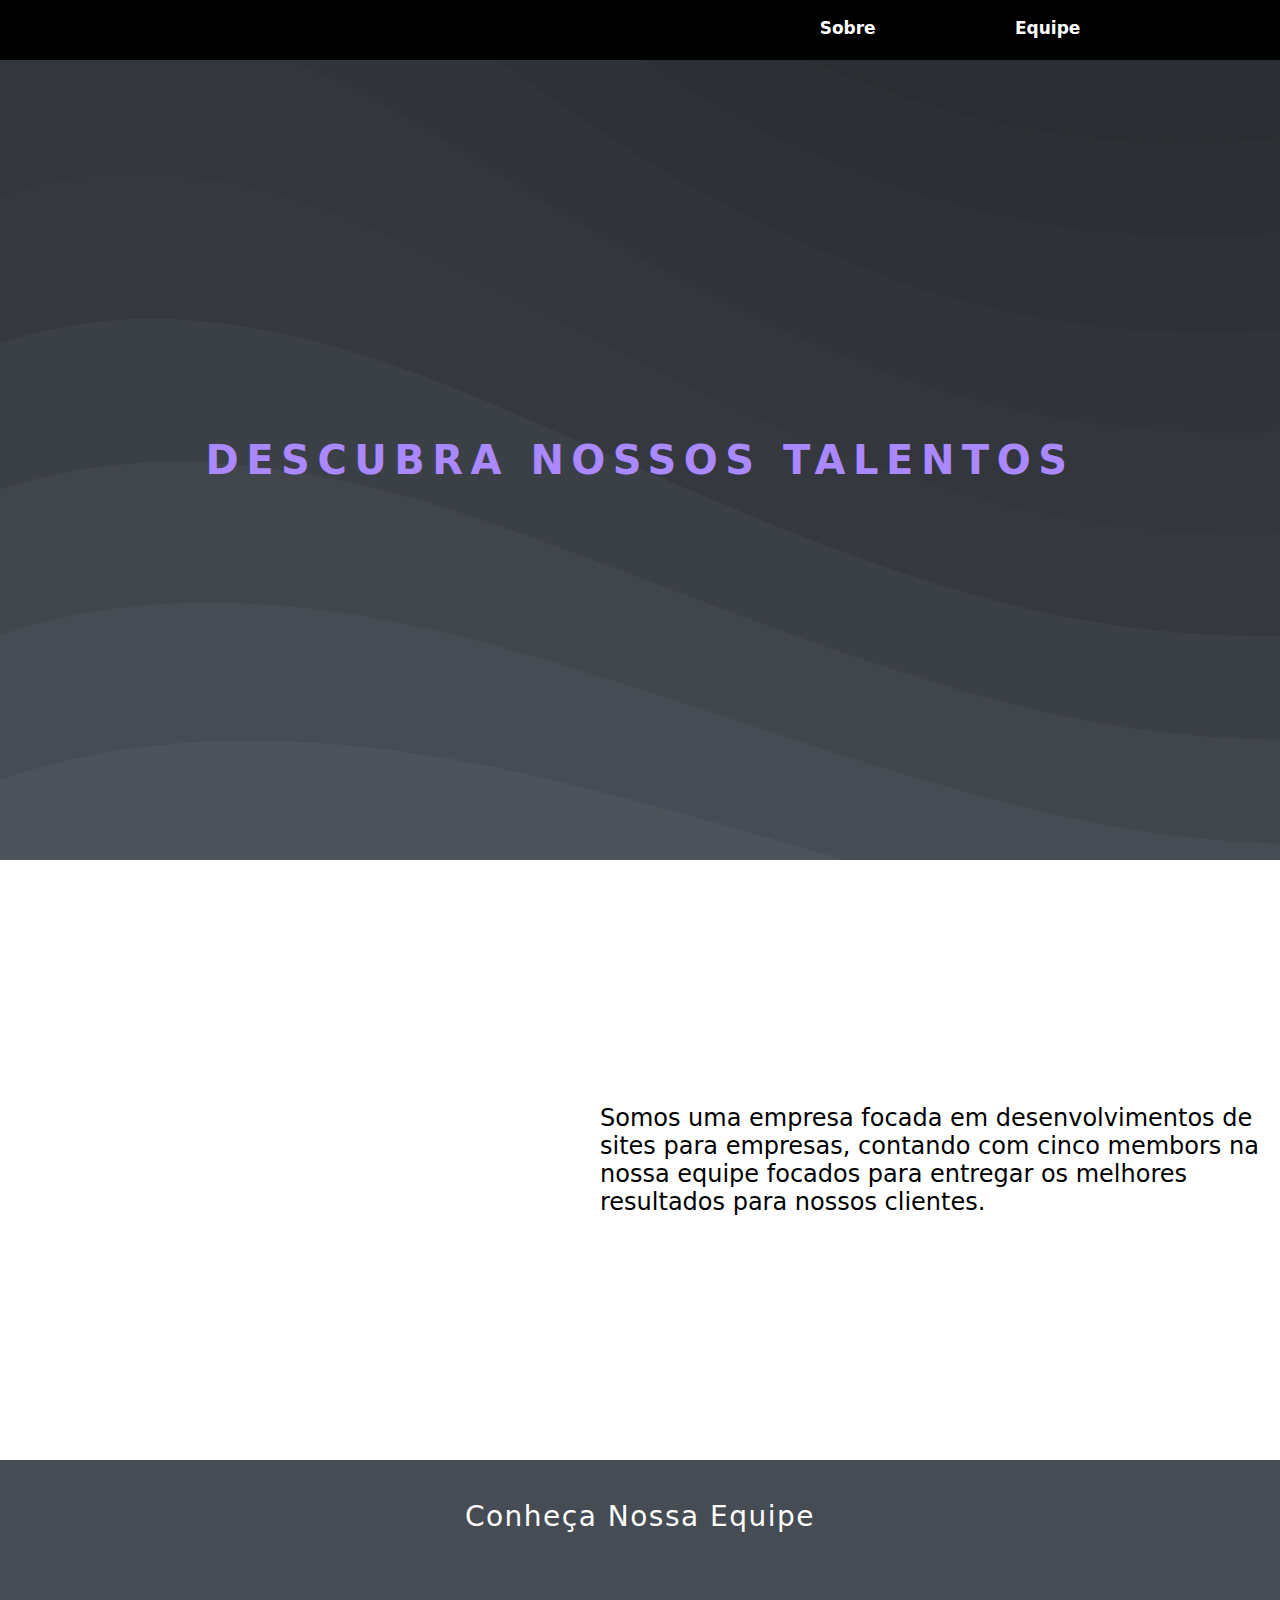
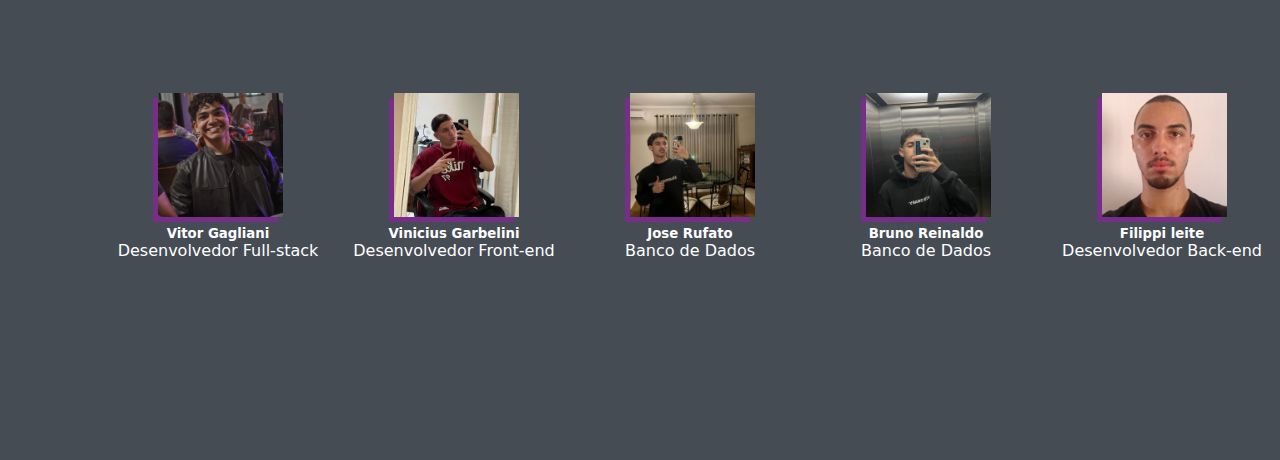
<file: SiteJB/index.html>
<!DOCTYPE html>
<html lang="pt-br">

<head>
  <meta charset="UTF-8">
  <meta name="viewport" content="width=device-width, initial-scale=1.0">
  <title>04724</title>
  <link rel="stylesheet" href="src/style.css">

</head>

<body>


  <header>
    <ul class="menu">
      <li><a href="#sobre">Sobre</a></li>
      <li><a href="#equipe">Equipe</a></li>
    </ul>
  </header>

  <div class="home">
        <h1>
          Descubra nossos talentos
        </h1>
  </div>

  <div class="sobre" id="sobre">
    <div class="sobre-txt"></div>
      <h3>Somos uma empresa focada em desenvolvimentos de sites para empresas, contando com cinco membors na nossa equipe focados para entregar os melhores resultados para nossos clientes.</h3>
    </div>
  </div>


  <div class="equipe" id="equipe">
    <h2>Conheça Nossa Equipe</h2>

    <div class="member-list">
      <div class="members">
        <img src="src/img/membros/Rectangle 4.png" alt="">
        <h5>Vitor Gagliani</h5>
        <p>Desenvolvedor Full-stack</p>
      </div>
      <div class="members">
        <img src="src/img/membros/Imagem do WhatsApp de 2024-09-25 à(s) 17.27.24_c641dd0c.jpg" alt="">
        <h5>Vinicius Garbelini</h5>
        <p>Desenvolvedor Front-end </p>
        
      </div>

      <div class="members">
        <img src="src/img/membros/rufato.png" alt="">
        <h5>Jose Rufato</h5>
        <p>Banco de Dados</p>

    </div>

    <div class="members">
      <img src="src/img/membros/bruno.png" alt="">
      <h5>Bruno Reinaldo</h5>
      <p>Banco de Dados</p>

    </div>

    <div class="members">
      <img src="src/img/membros/Imagem do WhatsApp de 2024-09-25 à(s) 18.04.57_9b7d08d2.png" alt="">
      <h5>Filippi leite</h5>
      <p>Desenvolvedor Back-end</p>

  </div>

  <script> const MenuLinks = document.querySelectorAll(".menu a");


  window.alert("JavaScript Funcionando")

    MenuLinks.forEach(link => {
        link.addEventListener("click", function(event) {
            event.preventDefault(); // Impede o comportamento padrão do link
    
            const targetID = this.getAttribute("href").substring(1); // Obtém o ID da seção
            const targetSection = document.getElementById(targetID); // Seleciona a seção alvo
    
            targetSection.scrollIntoView({
                behavior: "smooth"
            });
        });
    });
  
  
  
  </script>

</body>

</html>
</file>
<file: SiteJB/src/style.css>
* {
  margin: 0;
  padding: 0;
}


body {
  font-family: system-ui, -apple-system, BlinkMacSystemFont, "Segoe UI", Roboto,
    Oxygen, Ubuntu, Cantarell, "Open Sans", "Helvetica Neue", sans-serif;
}

header {
  background-color: black;
  height: 60px;
  position: fixed;
  top: 0;
  left: 0;
  width: 100%; /* Garante que o header ocupe a largura total */
  z-index: 1000; /* Garante que o header fique acima de outros elementos */
}

body {
  padding-top: 60px; /* Compensa a altura do header */
}

a {
  text-decoration: none;
}

h1 {
  font-size: 30px;
}

ul,
li,
a {
  display: flex;
  justify-content: space-around;
  max-width: 400px;
  left: 250px;
  /* color: #913BF3; */
  color: white;
  position: relative;
  top: 6px;
  font-weight: 600;
  font-size: 17px;
}

a:hover {
  color: #aa88ff;
}

.home {
  display: grid;
  /* background-color: #1B1D20; */
  background-image: url(img/svg-home/liquid-cheese.svg);
  background-size: cover;
  min-height: 800px;
  justify-content: center;
  align-items: center;
}

.home h1 {
  color: #aa88ff;
  text-transform: uppercase;
  font-size: 40px;
  font-weight: 600;
  letter-spacing: 7.5px;
}

.sobre {
  display: grid;
  left: 600px;
  position: relative;
  justify-content: center;
  min-height: 600px;
  max-width: 700px;
}

.sobre-txt {
  text-align: left;
}

.sobre h3 {
  font-size: 24px;
  font-weight: 400;
}

.equipe {
  background: #464c54;
  color: white;
  min-height: 600px;
  display: grid;
  position: relative;
}

.equipe h2 {
  display: grid;
  justify-content: center;
  position: relative;
  top: 40px;
  font-weight: 400;
  letter-spacing: 1.5px;
  font-size: 28px;
}

.member-list{
  display: flex;
  margin: 20px 50px;
  position: relative;
    left: 50px;
}

.members,
.members img {
  width: 55%;
  position: relative;
  text-align: center;
}
</file>
